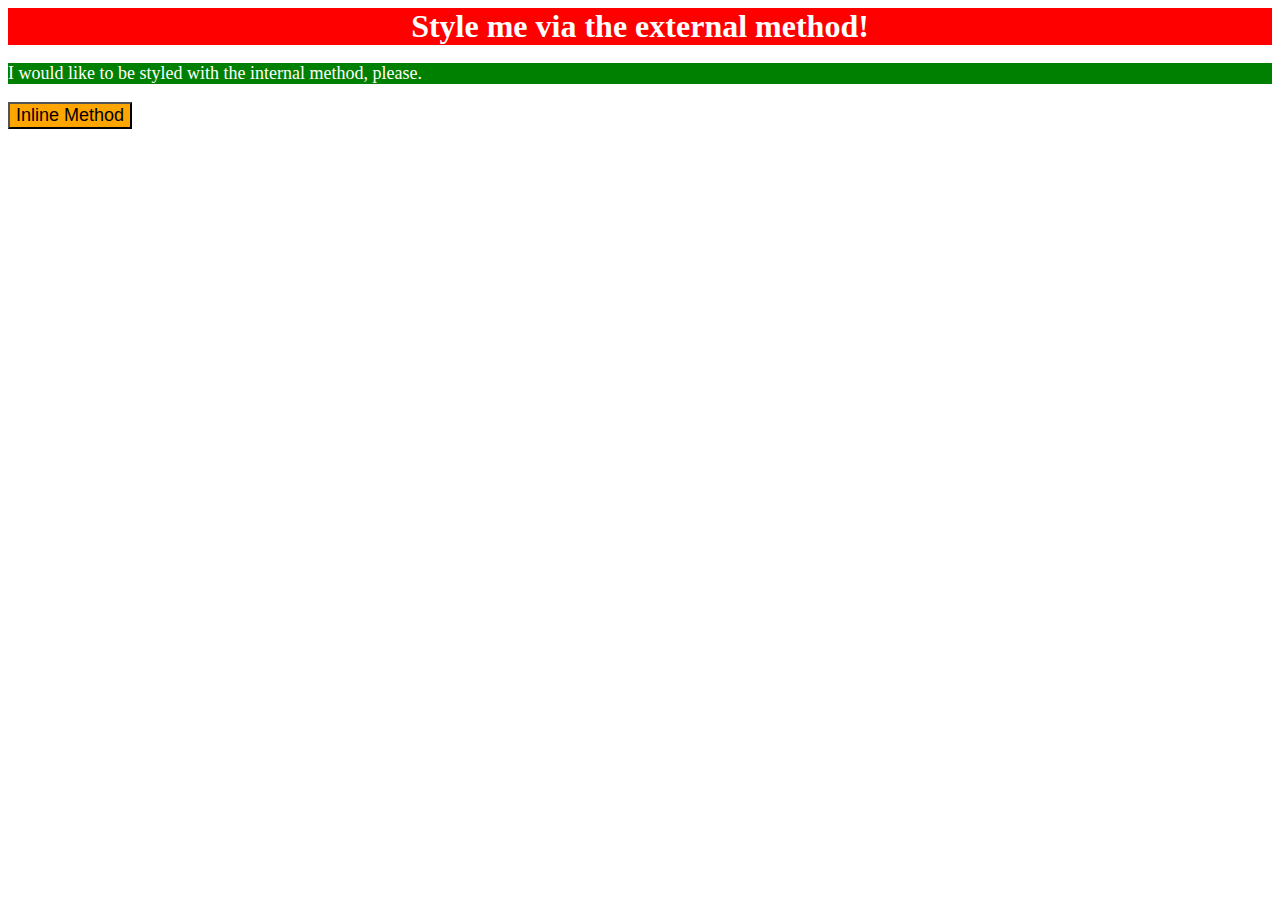
<file: foundations/01-css-methods/index.html>
<!DOCTYPE html>
<html lang="en">
<head>
  <link rel="stylesheet" href="./style.css">
  <style>
    p {
      background-color: green;
      color: white;
      font-size: 18px;
    }
  </style>

  <meta charset="UTF-8">
  <meta http-equiv="X-UA-Compatible" content="IE=edge">
  <meta name="viewport" content="width=device-width, initial-scale=1.0">
  <title>Methods for Adding CSS</title>
</head>
<body>
  <div>Style me via the external method!</div>
  <p>I would like to be styled with the internal method, please.</p>
  <button style="background-color: orange;font-size: 18px;">Inline Method</button>
</body>
</html>
</file>
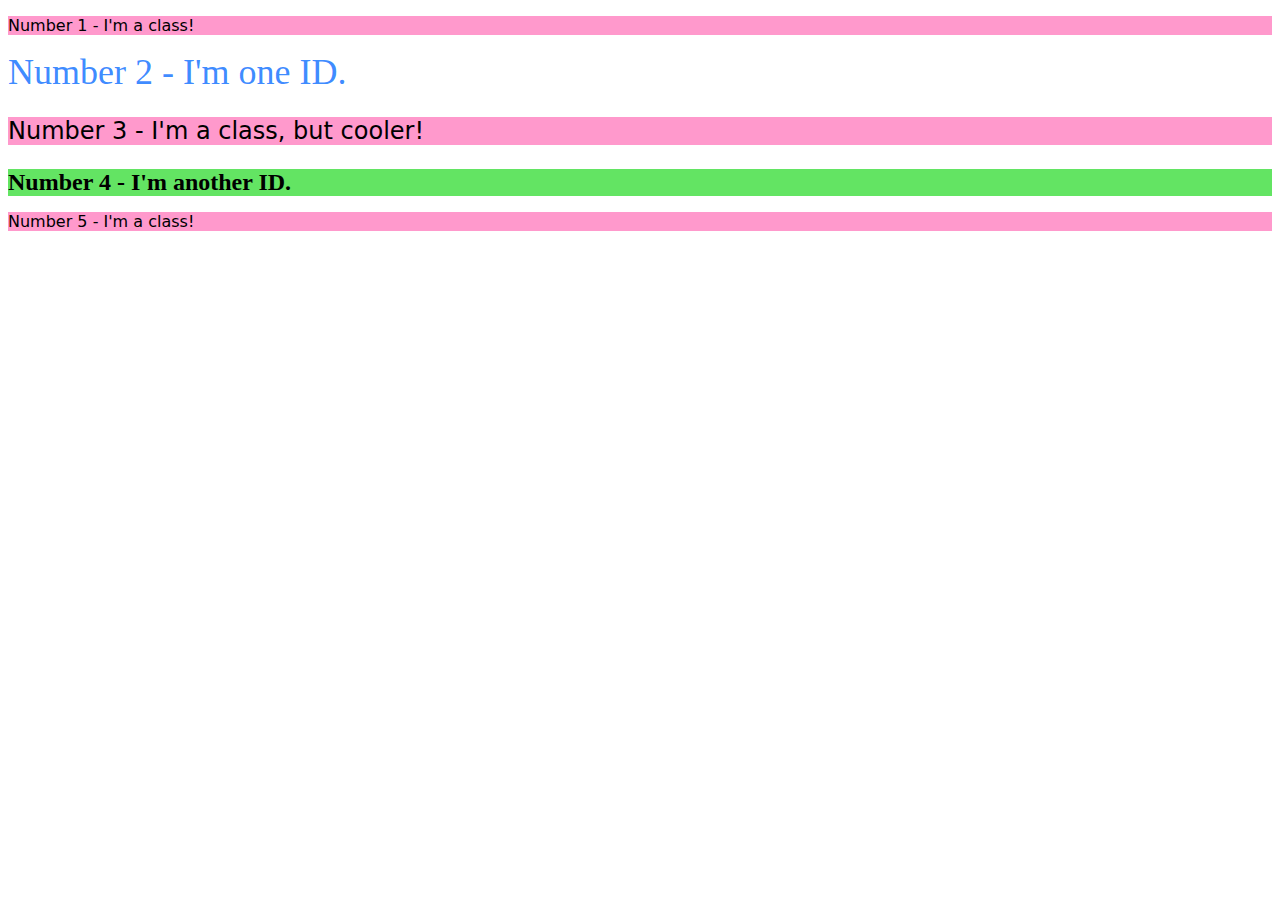
<file: foundations/02-class-id-selectors/index.html>
<!DOCTYPE html>
<html lang="en">
<head>
  <meta charset="UTF-8">
  <meta http-equiv="X-UA-Compatible" content="IE=edge">
  <meta name="viewport" content="width=device-width, initial-scale=1.0">
  <title>Class and ID Selectors</title>
  <link rel="stylesheet" href="style.css">
</head>
<body>
  <p class="odd">Number 1 - I'm a class!</p>
  <div id="num-2">Number 2 - I'm one ID.</div>
  <p class="odd cool">Number 3 - I'm a class, but cooler!</p>
  <div id="num-4">Number 4 - I'm another ID.</div>
  <p class="odd">Number 5 - I'm a class!</p>
</body>
</html>
</file>
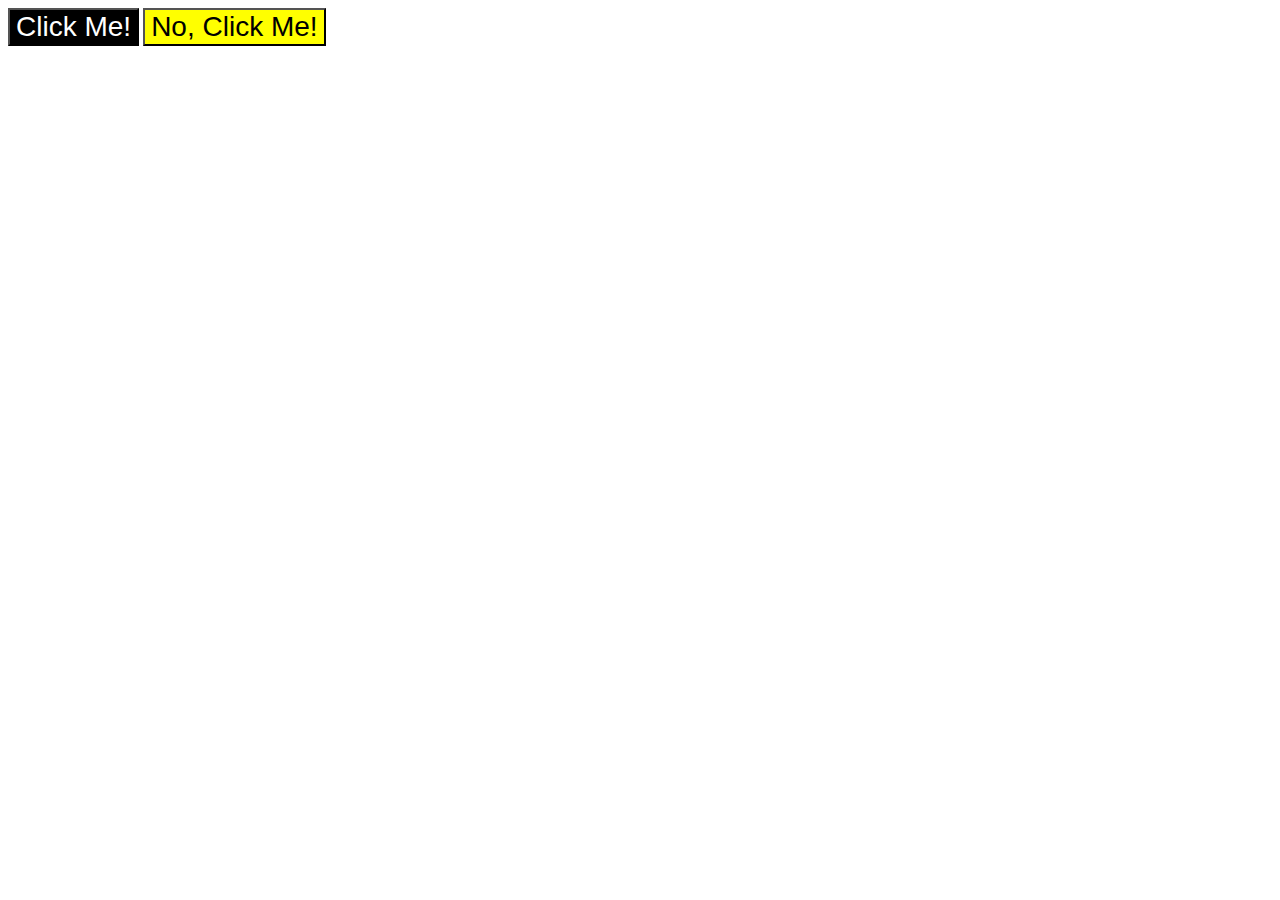
<file: foundations/03-grouping-selectors/index.html>
<!DOCTYPE html>
<html lang="en">
<head>
  <meta charset="UTF-8">
  <meta http-equiv="X-UA-Compatible" content="IE=edge">
  <meta name="viewport" content="width=device-width, initial-scale=1.0">
  <title>Grouping Selectors</title>
  <link rel="stylesheet" href="style.css">
</head>
<body>
  <button class="yes">Click Me!</button>
  <button class="no">No, Click Me!</button>
</body>
</html>
</file>
<file: foundations/01-css-methods/style.css>
div {
    background-color: red;
    color: white;
    font-size: 32px;
    text-align: center;
    font-weight: bold;
}
</file>
<file: foundations/02-class-id-selectors/style.css>
.odd {
    background-color: hsl(330, 100%, 80%);
    font-family: "Verdana","DejaVu Sans", sans-serif;
}

#num-2 {
    color: rgba(0, 102, 255, 0.774);
    font-size: 36px;
}

.odd.cool {
    font-size: 24px;
}

#num-4 {
    background-color: #63e463;
    font-size: 24px;
    font-weight: bold;
}
</file>
<file: foundations/03-grouping-selectors/style.css>
.yes,
.no {
    font-size: 28px;
    font-family: Helvetica, 'Times New Roman', sans-serif;
}

.yes {
    background-color: black;
    color: white;
}

.no {
    background-color: yellow;
}
</file>
